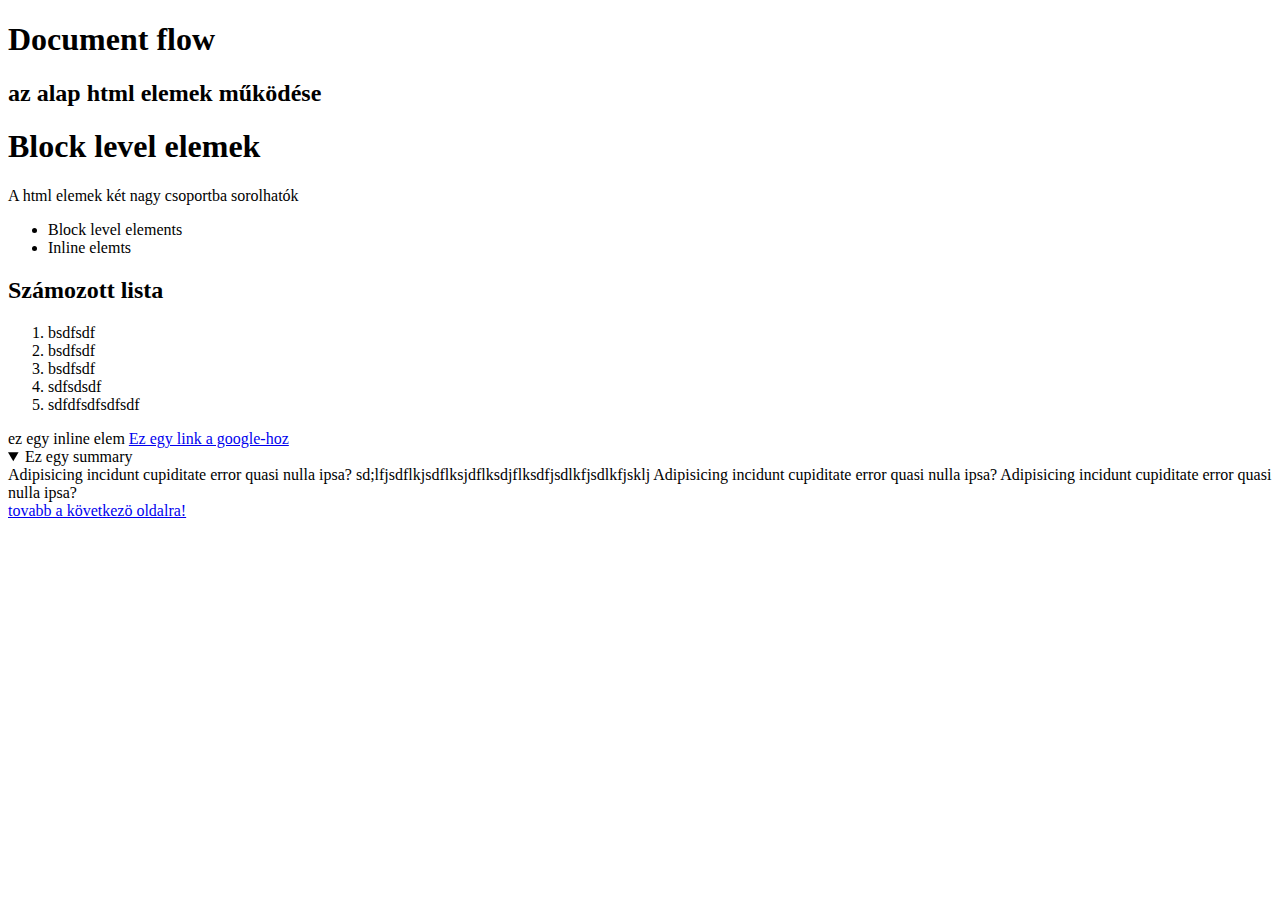
<file: index.html>
<!DOCTYPE html>
<html lang="hu">
<head>
    <meta charset="UTF-8">
    <meta name="keywords" content="számítógép vásárlás, befektetés ">
    <title>Home</title>
</head>
<body>
<header>
  <h1>Document flow</h1>
  <h2>az alap html elemek működése</h2>
</header>
<main>
  <h1>Block level elemek</h1>
  <!-- comment, ezt a böngésző nem értelmezi -->
  <p>A html elemek két nagy csoportba sorolhatók</p>
  <ul>
    <li>Block level elements</li>
    <li>Inline elemts</li>
  </ul>
  <section>
    <h2>Számozott lista</h2>
  <ol> <!-- emmetbe igy kell csinálni ol-t és 5 db LI-t tenni bele: ol>li*5 -->
    <li>bsdfsdf</li>
    <li>bsdfsdf</li>
    <li>bsdfsdf</li>
    <li>sdfsdsdf</li>
    <li>sdfdfsdfsdfsdf</li>
  </ol>
  </section>
  <span>ez egy inline elem</span>
    <a href="http://www.google.com" target="_blank">Ez egy link a google-hoz</a>
    <details open>
      <summary>Ez egy summary</summary>
        Adipisicing incidunt cupiditate error quasi nulla ipsa?
        sd;lfjsdflkjsdflksjdflksdjflksdfjsdlkfjsdlkfjsklj
        Adipisicing incidunt cupiditate error quasi nulla ipsa?
        Adipisicing incidunt cupiditate error quasi nulla ipsa?
    </details>
    <a href="03_css_basic.html">tovabb a következö oldalra!</a>
</main>
</body>
</html>
</file>
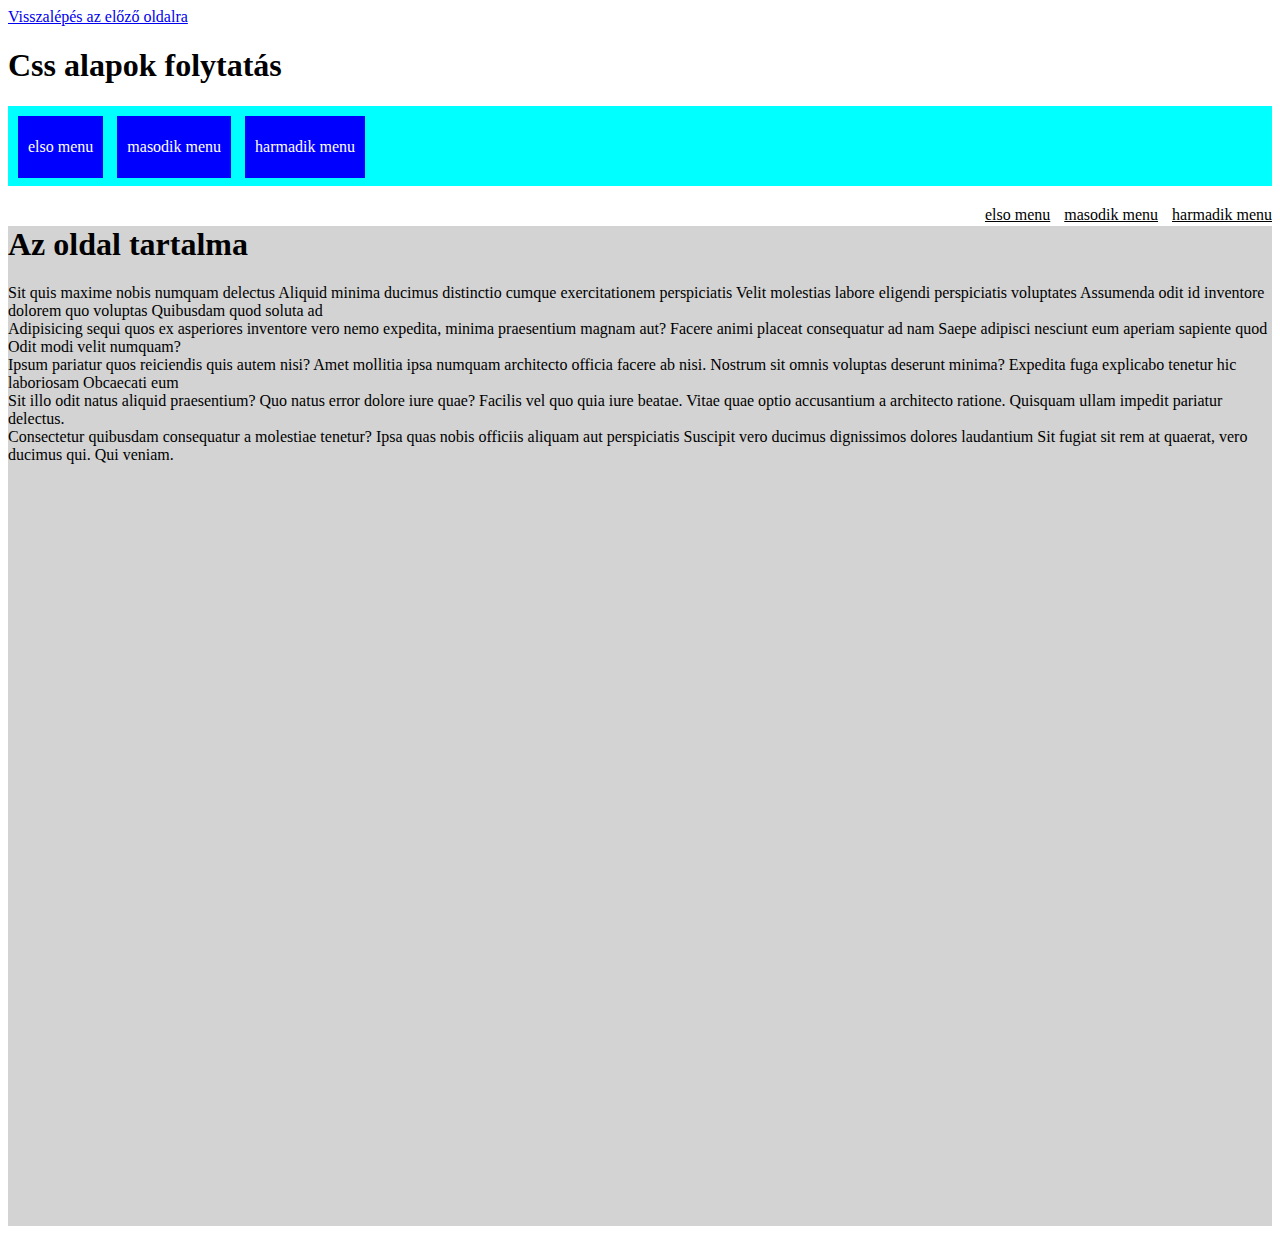
<file: 03_css_basic.html>
<!DOCTYPE html>
<html lang="en">

<head>
    <meta charset="UTF-8">
    <title>CSS alapok folytatás</title>
    <link rel="stylesheet" href="./03_css_basic.css">
</head>

<body>
    <a href="./02_css_basics.html">Visszalépés az előző oldalra</a>

    <h1>Css alapok folytatás</h1>

    <!-- div.fo-menu>div.menupont*3 -->

    <div class="fo-menu">
        <div class="menupont">elso menu</div>
        <div class="menupont">masodik menu</div>
        <div class="menupont">harmadik menu</div>
    </div>


    <div class="al-menu">
        <div class="menupont">elso menu</div>
        <div class="menupont">masodik menu</div>
        <div class="menupont">harmadik menu</div>
    </div>

    <section class="tartalom">
        <h1>Az oldal tartalma</h1>
        <!-- lipsum*5 -->

        <div>Sit quis maxime nobis numquam delectus Aliquid minima ducimus distinctio cumque exercitationem perspiciatis Velit molestias labore eligendi perspiciatis voluptates Assumenda odit id inventore dolorem quo voluptas Quibusdam quod soluta ad</div>
        <div>Adipisicing sequi quos ex asperiores inventore vero nemo expedita, minima praesentium magnam aut? Facere animi placeat consequatur ad nam Saepe adipisci nesciunt eum aperiam sapiente quod Odit modi velit numquam?</div>
        <div>Ipsum pariatur quos reiciendis quis autem nisi? Amet mollitia ipsa numquam architecto officia facere ab nisi. Nostrum sit omnis voluptas deserunt minima? Expedita fuga explicabo tenetur hic laboriosam Obcaecati eum</div>
        <div>Sit illo odit natus aliquid praesentium? Quo natus error dolore iure quae? Facilis vel quo quia iure beatae. Vitae quae optio accusantium a architecto ratione. Quisquam ullam impedit pariatur delectus.</div>
        <div>Consectetur quibusdam consequatur a molestiae tenetur? Ipsa quas nobis officiis aliquam aut perspiciatis Suscipit vero ducimus dignissimos dolores laudantium Sit fugiat sit rem at quaerat, vero ducimus qui. Qui veniam.</div>
    </section>


</body>

</html>
</file>
<file: 03_css_basic.css>
/*csslint order-alphabetical: false*/
/* CSSLint */

.fo-menu {
    background-color: aqua;
    height: 80px;
}

/* ez a fo-menu classon belüli menüpont class-okat választja ki */
.fo-menu .menupont {
    height: 40px;
    /* körbe mindenhol 10px a magrin */
    /* margin: 10px; */

    /* a következő három sort rövidítve is lehet írni */
    /* margin-left: 10px; */
    /* margin-top: 10px; */
    /* margin-bottom: 10px; */

    /* az előző három sor rövidítve így néz ki:  */
    margin: 10px 0 10px 10px;  /* fölül, jobbra, alul, balra */
    background-color: blue;
    color: white;
    /* ez a css property megváltoztatja a html elem alapértelmezett működését, jelen esetben */
    /* egy block szintű elem (div)-ből inline elem-et csinál, de a block tulajdonságait is megőrzi */
    /* azaz, reagálni fog az elem a width, és height paraméterekre */
    /* read more: https://www.w3schools.com/css/css_inline-block.asp */
    display: inline-block;

    /* padding-top: 22px; */
    /* padding-left: 10px; */
    /* padding-right: 10px; */
    /* padding-bottom: 0; */

    /* az előző három sor rövidítve így néz ki:  */
    padding: 22px 10px 0 10px; /* fölül, jobbra, alul, balra */
}

.al-menu { 
    margin-top: 20px;
    /* jobbra rendezzük az almenüt */
    float: right;

}

.al-menu .menupont {
    display: inline-block;
    margin-left: 10px;
    text-decoration: underline;
}

/* ha a menüpont fölé visszük az egeret, akkor bekékül az adott menüpont */
/* touch-screen-en NINCS hover!! */
.al-menu .menupont:hover {
    color: blue;
}


.tartalom {
    background-color: lightgrey;
    margin-top: 40px;
    height: 1000px;  /*ez csak azért kell hogy a scrollbar megjelenjen */
    /* bizonoyos css property-ket nem ajánlott használni, mert nem minden böngésző */
    /* ismeri. Ezt a caniuse.com weboldalon ellenőrizhetjük */
    /* https://caniuse.com/#search=zoom */
    /* pl zoom nem működik firefoxban!!! */
    /* zoom: 0.1; */
}

/* #learnabout box-modell https://www.w3schools.com/css/css_boxmodel.asp */
</file>
